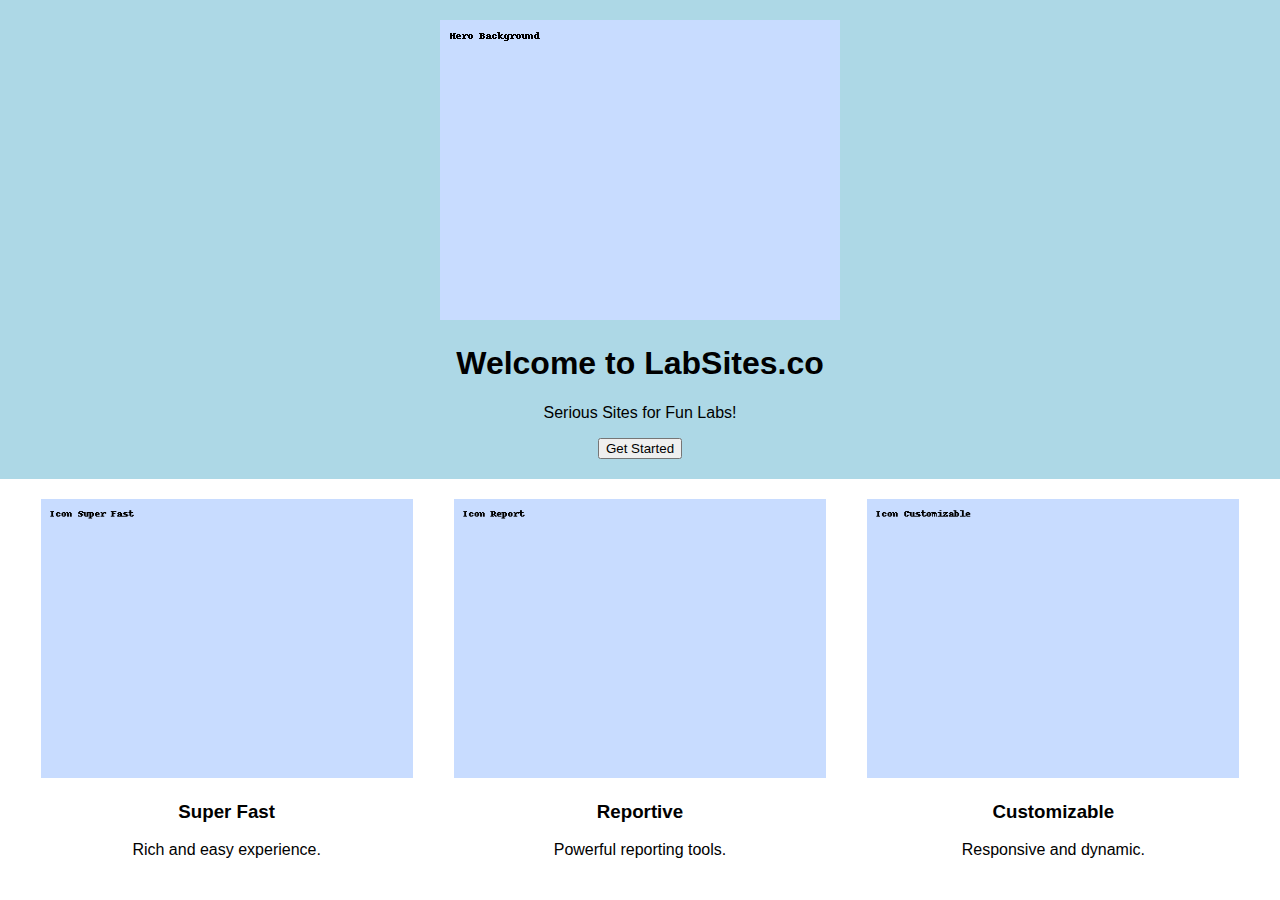
<file: index.html>
<!DOCTYPE html>
<html lang="en">
<head>
    <meta charset="UTF-8">
    <meta name="viewport" content="width=device-width, initial-scale=1.0">
    <title>LabSites.co</title>
    <link rel="stylesheet" href="assets/css/style.css">
</head>
<body>
    <header class="hero">
        <img src="assets/images/hero_background.png" alt="Hero Background">
        <h1>Welcome to LabSites.co</h1>
        <p>Serious Sites for Fun Labs!</p>
        <button class="btn">Get Started</button>
    </header>
    <section class="features">
        <div class="feature">
            <img src="assets/images/icon_super_fast.png" alt="Super Fast">
            <h3>Super Fast</h3>
            <p>Rich and easy experience.</p>
        </div>
        <div class="feature">
            <img src="assets/images/icon_report.png" alt="Reportive">
            <h3>Reportive</h3>
            <p>Powerful reporting tools.</p>
        </div>
        <div class="feature">
            <img src="assets/images/icon_customizable.png" alt="Customizable">
            <h3>Customizable</h3>
            <p>Responsive and dynamic.</p>
        </div>
    </section>
</body>
</html>
</file>
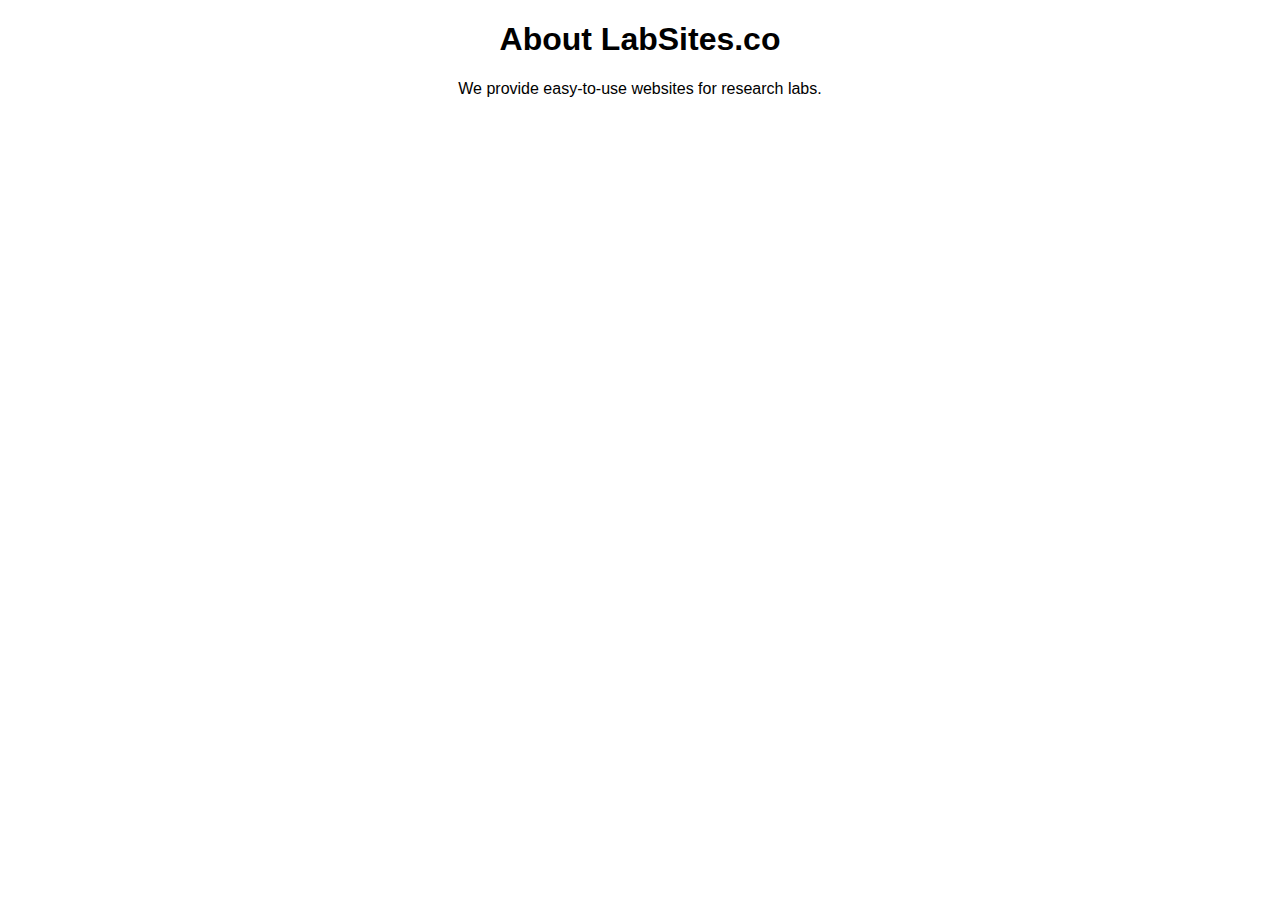
<file: about.html>
<!DOCTYPE html>
<html lang="en">
<head>
    <meta charset="UTF-8">
    <meta name="viewport" content="width=device-width, initial-scale=1.0">
    <title>About - LabSites.co</title>
    <link rel="stylesheet" href="assets/css/style.css">
</head>
<body>
    <h1>About LabSites.co</h1>
    <p>We provide easy-to-use websites for research labs.</p>
</body>
</html>
</file>
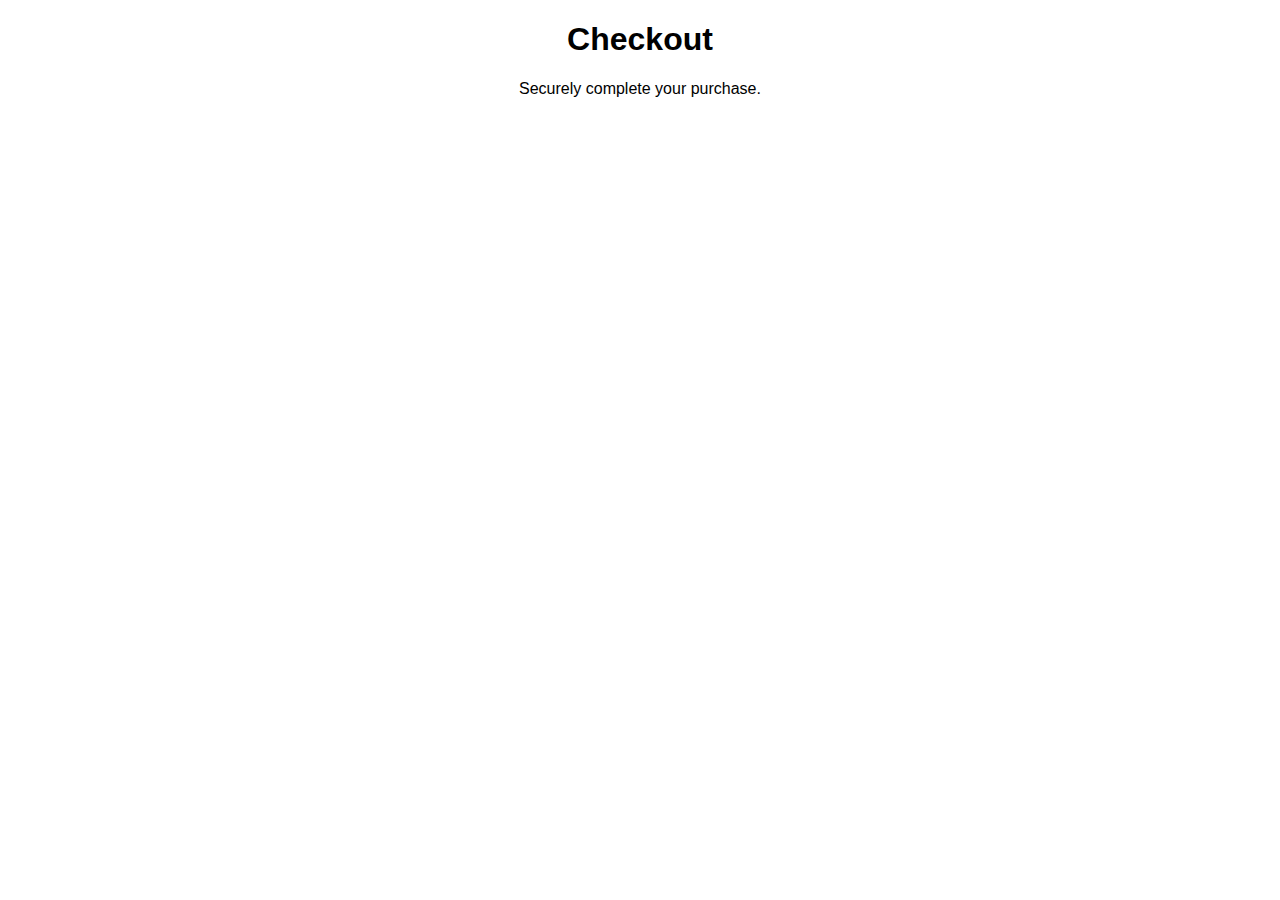
<file: checkout.html>
<!DOCTYPE html>
<html lang="en">
<head>
    <meta charset="UTF-8">
    <meta name="viewport" content="width=device-width, initial-scale=1.0">
    <title>Checkout - LabSites.co</title>
    <link rel="stylesheet" href="assets/css/style.css">
</head>
<body>
    <h1>Checkout</h1>
    <p>Securely complete your purchase.</p>
</body>
</html>
</file>
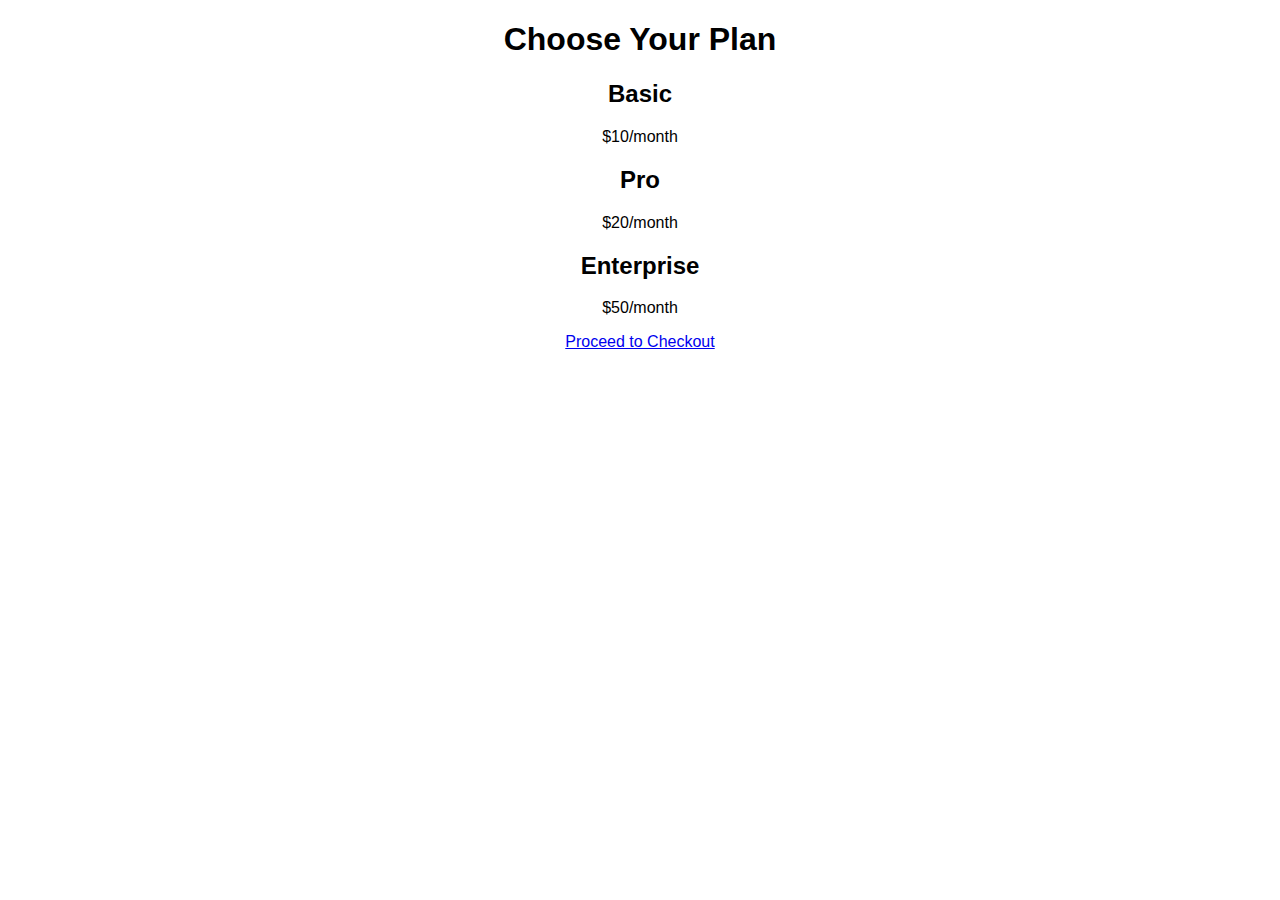
<file: pricing.html>
<!DOCTYPE html>
<html lang="en">
<head>
    <meta charset="UTF-8">
    <meta name="viewport" content="width=device-width, initial-scale=1.0">
    <title>Pricing - LabSites.co</title>
    <link rel="stylesheet" href="assets/css/style.css">
</head>
<body>
    <h1>Choose Your Plan</h1>
    <div class="pricing-table">
        <div class="plan"><h2>Basic</h2><p>$10/month</p></div>
        <div class="plan"><h2>Pro</h2><p>$20/month</p></div>
        <div class="plan"><h2>Enterprise</h2><p>$50/month</p></div>
    </div>
    <a href="checkout.html" class="btn">Proceed to Checkout</a>
</body>
</html>
</file>
<file: assets/css/style.css>
body {
    font-family: 'Arial', sans-serif;
    margin: 0;
    padding: 0;
    text-align: center;
}
.hero {
    background: lightblue;
    padding: 20px;
}
.hero img {
    max-width: 100%;
}
.features {
    display: flex;
    justify-content: space-around;
    padding: 20px;
}
.feature {
    width: 30%;
}
.feature img {
    max-width: 100%;
}
</file>
